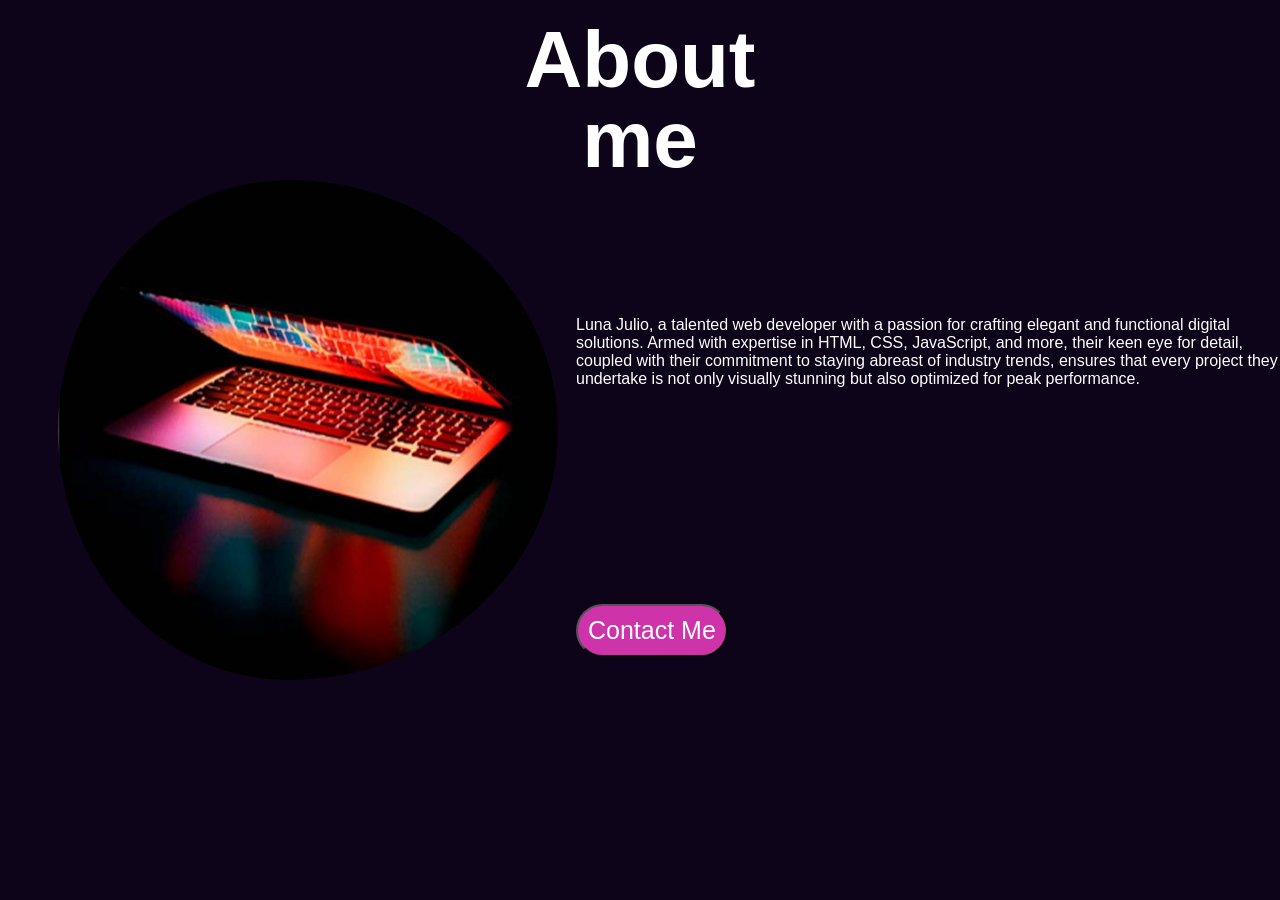
<file: about.html>
<!DOCTYPE html>
<html lang="en">
<head>
    <meta charset="UTF-8">
    <title>About me</title>
    <style>
        body {
            margin: 0;
            font-family: Arial, sans-serif;
            background: #0d041a;
            color: white;
            overflow: hidden;
        }
        .espacio {
            margin-top: 20px;
        }
    </style>
</head>
<body>
    <div class="espacio"></div>
    <div style="text-align: center;">
        <h1 style="font-size: 80px; margin: 0; line-height: 1;">About <br> me</h1>
    </div>

    <section style="display: table; width: 100%; clear: both; ">
        <div style="display: table-cell; vertical-align: middle; text-align: center; width: 45%;">
            <img src="media/laptop_image.png" alt="Laptop" style="width: 500px; height: 500px; border-radius: 50%; padding-left: 40px;">
        </div>

        <div style="display: table-cell;">
            <p style="padding-top: 120px;">
                Luna Julio, a talented web developer with a passion for crafting elegant and functional digital solutions. Armed with expertise in HTML, CSS, JavaScript, and more, their keen eye for detail, coupled with their commitment to staying abreast of industry trends, ensures that every project they undertake is not only visually stunning but also optimized for peak performance.
            </p>
            <input type="button" value="Contact Me" onclick="window.location.href='contact.html'" style="margin-top: 200px ;vertical-align: bottom;font-size: 25px; color:white; background-color: rgb(206, 51, 170); border-radius: 70px; padding: 10px; cursor: pointer;">

    </section>
</body>
</html>
</file>
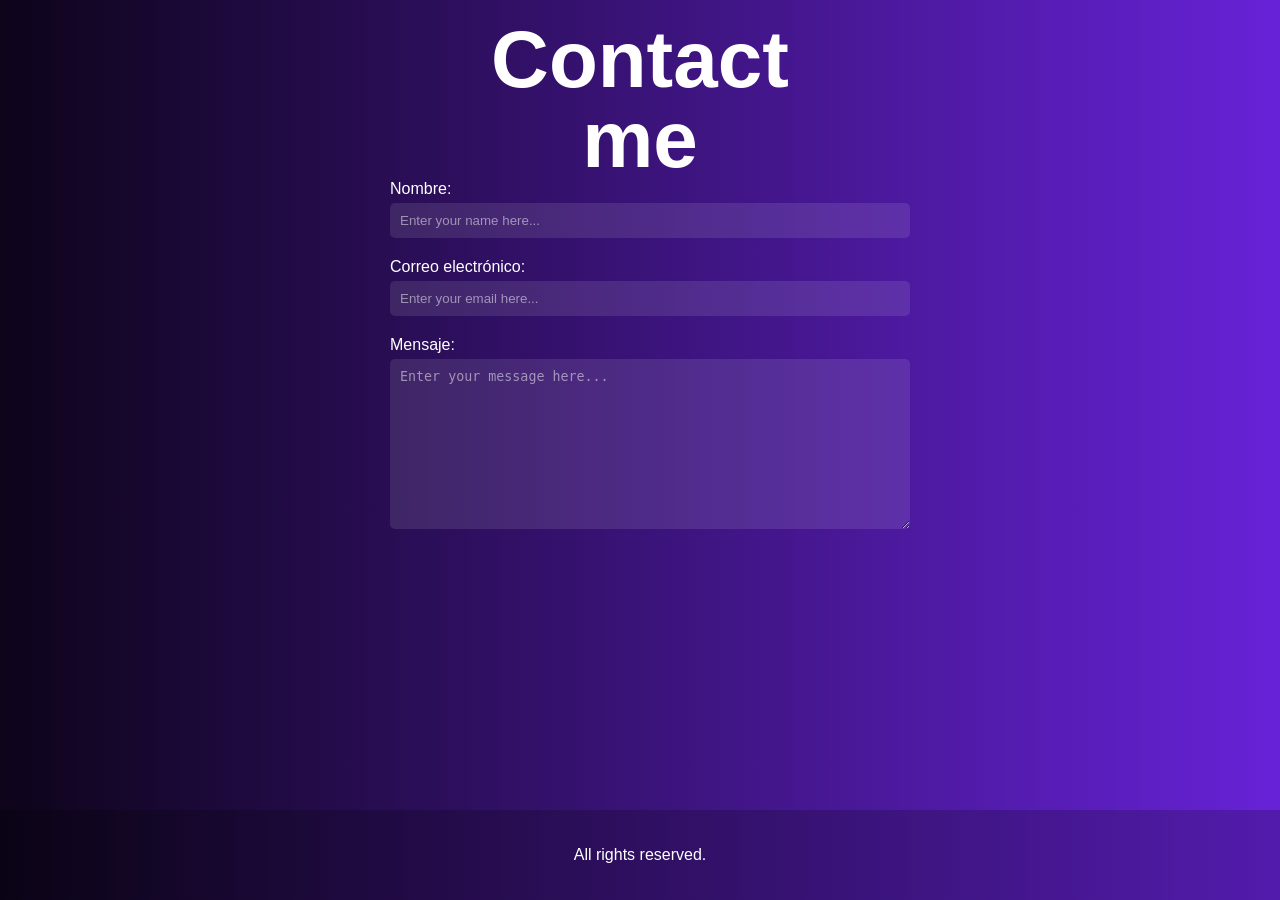
<file: contact.html>
<!DOCTYPE html>
<html lang="en">
<head>
    <meta charset="UTF-8">
    <title>Contact</title>
    <style>
        body {
            margin: 0;
            font-family: Arial, sans-serif;
            background: linear-gradient(90deg, #0d041a, #6722d7);
            color: white;
            min-height: 100vh;
            display: flex;
            flex-direction: column;
            align-items: center;
        }

        .container {
            width: 100%;
            max-width: 500px;
            padding: 20px;
        }

        form {
            width: 100%;
        }

        ul {
            list-style: none;
            padding: 0;
            margin: 0;
        }

        li {
            margin-bottom: 20px;
        }

        label {
            display: block;
            margin-bottom: 5px;
        }

        input, textarea {
            width: 100%;
            padding: 10px;
            border-radius: 5px;
            border: none;
            background-color: rgba(255, 255, 255, 0.1);
            color: white;
        }

         
        ::placeholder {
            color: rgba(255, 255, 255, 0.5);
        }

        textarea {
            height: 150px;
            resize: vertical;
        }

        footer {
            width: 100%;
            text-align: center;
            padding: 20px 0;
            margin-top: auto; /* Esto empujará el footer al fondo */
            background-color: rgba(0, 0, 0, 0.2);
        }
        
    </style>
</head>
<body>
    <div class="container">
        <div class="espacio"></div>
        <div style="text-align: center;">
            <h1 style="font-size: 80px; margin: 0; line-height: 1;">Contact <br> me</h1>
        </div>

        <form action="/my-handling-form-page" method="post">
            <ul>
                <li>
                    <label for="name">Nombre:</label>
                    <input type="text" id="name" name="user_name" placeholder="Enter your name here..."/>
                </li>
                <li>
                    <label for="mail">Correo electrónico:</label>
                    <input type="email" id="mail" name="user_mail" placeholder="Enter your email here..."/>
                </li>
                <li>
                    <label for="msg">Mensaje:</label>
                    <textarea id="msg" name="user_message" placeholder="Enter your message here..."></textarea>
                </li>
            </ul>
        </form>
    </div>

    <footer>
        <p>All rights reserved.</p>
    </footer>
</body>


</html>
</file>
